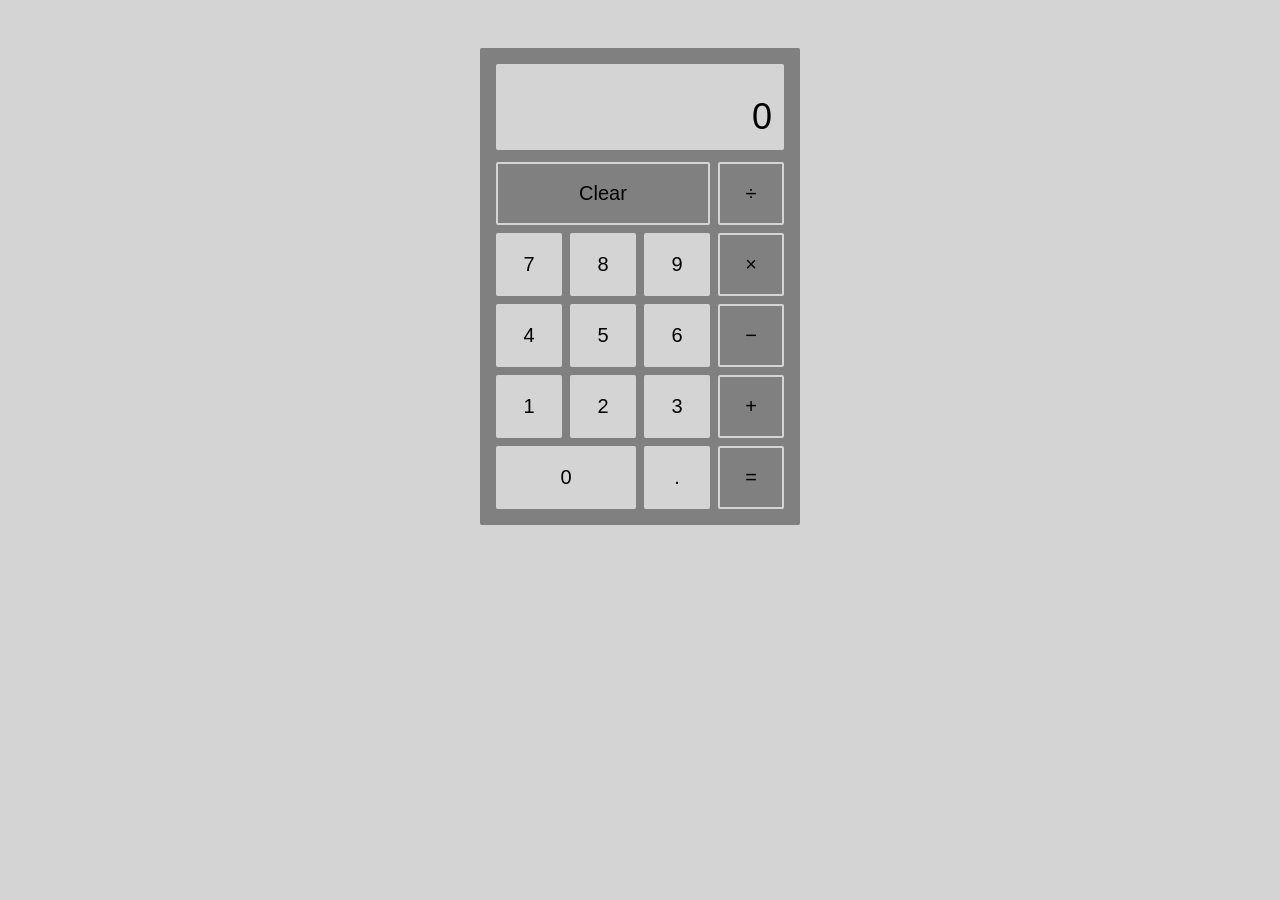
<file: Calculator/index.html>
<!DOCTYPE html>
<html lang="en">
    <head>
        <meta charset="UTF-8">
        <meta name="viewport" content="width=device-width, initial-scale=1.0">
        <title>Document</title>
        <link rel="stylesheet" href="style.css">
    </head>
    <body>
        <div id="calculator">
            <div id="screen">
                <p id="expression"></p>
                <p id="display">0</p>
            </div>
            <div id="buttons">
                <button class="clear" onclick="clearAll()">Clear</button>
                <button class="operator" onclick="pressOperator('/')">&divide;</button>

                <button onclick="pressDigit('7')">7</button>
                <button onclick="pressDigit('8')">8</button>
                <button onclick="pressDigit('9')">9</button>
                <button class="operator" onclick="pressOperator('*')">&times;</button>

                <button onclick="pressDigit('4')">4</button>
                <button onclick="pressDigit('5')">5</button>
                <button onclick="pressDigit('6')">6</button>
                <button class="operator" onclick="pressOperator('-')">&minus;</button>

                <button onclick="pressDigit('1')">1</button>
                <button onclick="pressDigit('2')">2</button>
                <button onclick="pressDigit('3')">3</button>
                <button class="operator" onclick="pressOperator('+')">+</button>

                <button class="zero" onclick="pressDigit('0')">0</button>
                <button onclick="pressDigit('.')">.</button>
                <button class="equals" onclick="pressEquals()">=</button>

            </div>
        </div>
        <script src="script.js"></script>
    </body>
</html>
</file>
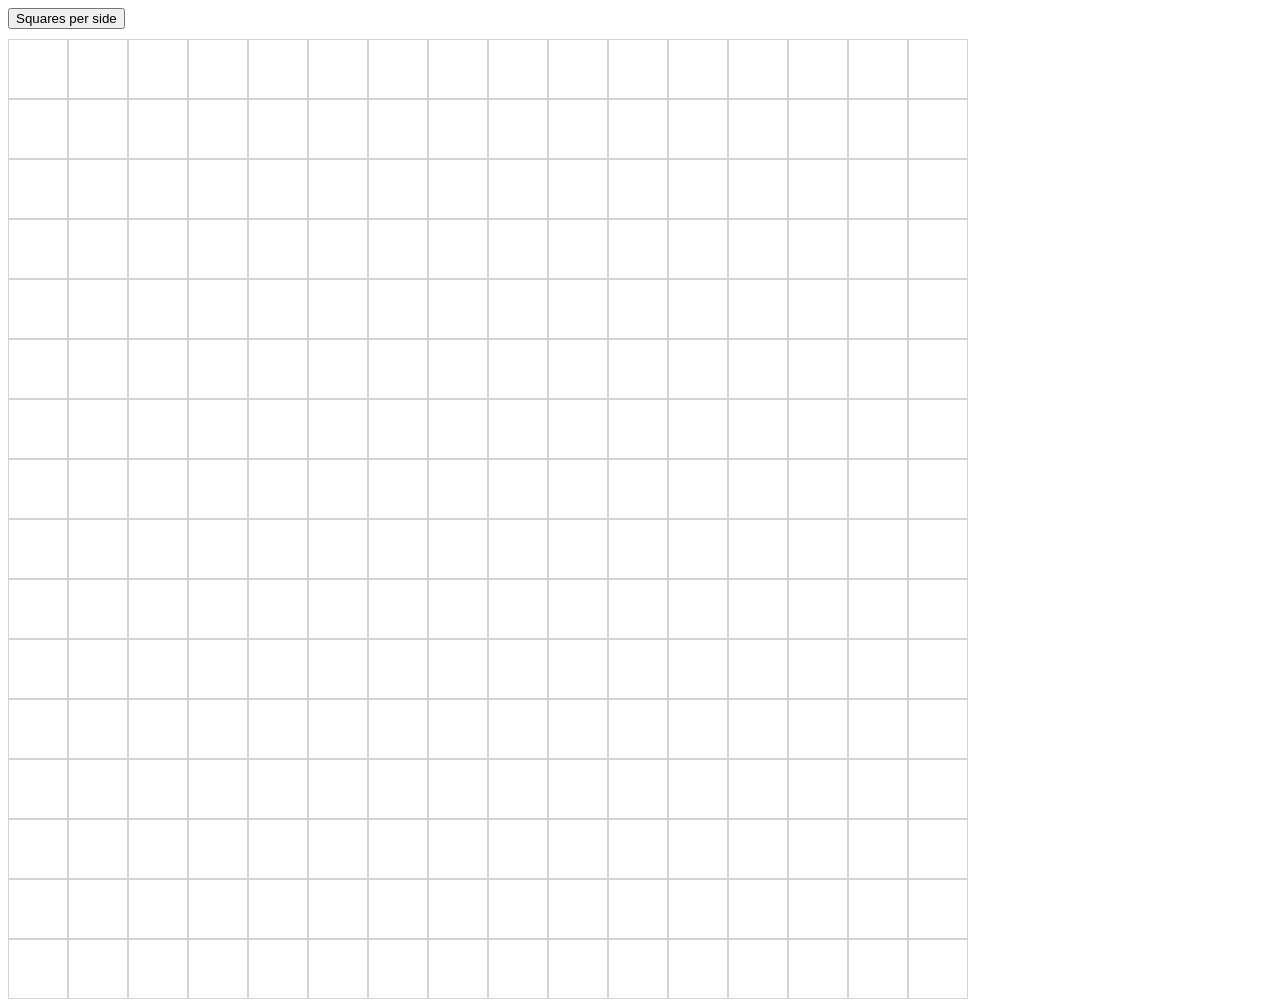
<file: Etch-a-Sketch/index.html>
<!DOCTYPE html>
<html lang="en">
    <head>
        <meta charset="UTF-8">
        <meta name="viewport" content="width=device-width, initial-scale=1.0">
        <title>Etch-a-Sketch</title>
        <link rel="stylesheet" href="style.css">
    </head>

    <body>
        <button id="resizeBtn">Squares per side</button>
        <div id="container"></div>

        <script src="script.js"></script>
    </body>
</html>
</file>
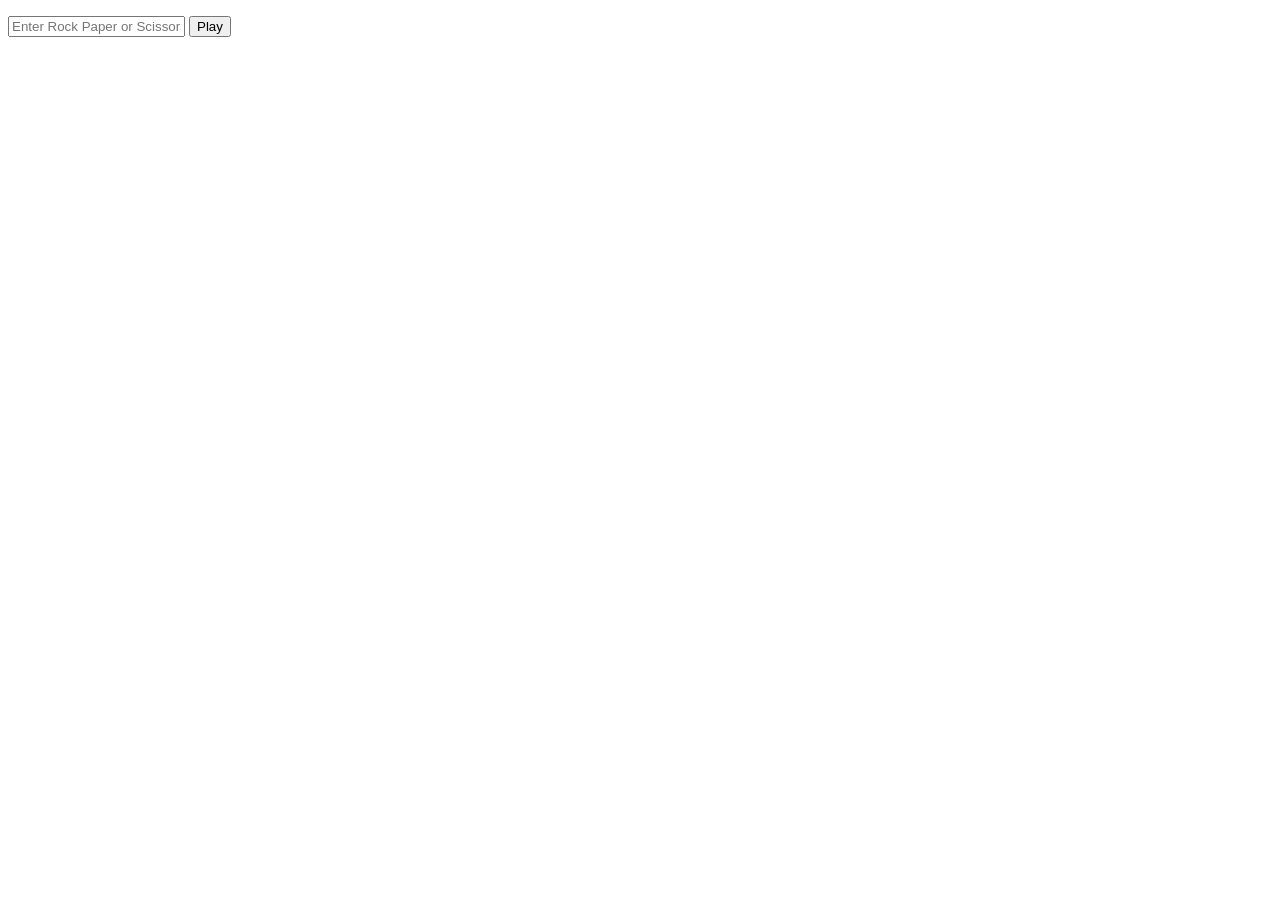
<file: Rock Paper Scissors/index.html>
<!DOCTYPE html>
<html lang="en">
    <head>
        <meta charset="UTF-8">
        <meta name="viewport" content="width=device-width, initial-scale=1.0">
        <title>Document</title>
    </head>

    <body>
        <p id="rounds"></p>
        <p id="scores"></p>
        <input type="text" id="userInput" placeholder="Enter Rock Paper or Scissors">
        <button onclick="overallResult()">Play</button>
        <p id="output"></p>
        <p id="winState"></p>

        <script src="javascript.js"></script>
    </body>
</html>
</file>
<file: Calculator/style.css>
* {
    box-sizing: border-box;
}

body {
    display: flex;
    justify-content: center;
    padding-top: 40px;
    font-family: Arial, sans-serif;
    background-color: #d4d4d4;
}

#calculator {
    width: 320px;
    padding: 16px;
    border-radius: 2px;
    background-color: #808080;
}

#screen {
    margin-bottom: 12px;
    padding: 12px;
    border-radius: 2px;
    background-color: #d4d4d4;
    text-align: right;
    overflow: hidden;
}

#expression {
    margin: 0;
    min-height: 20px;
    font-size: 16px;
    color: #808080;
}

#display {
    margin: 0;
    font-size: 36px;
    white-space: nowrap;
    overflow: hidden;
}

#buttons {
    display: grid;
    grid-template-columns: repeat(4, 1fr);
    gap: 8px;
}

button {
    padding: 18px 0;
    border: none;
    border-radius: 2px;
    font-size: 20px;
    cursor: pointer;
    background-color: #d4d4d4;
}

button:hover {
    filter: brightness(1.1);
}

.operator {
    border: 2px solid #d4d4d4;
    background-color: #808080;
}

.equals {
    border: 2px solid #d4d4d4;
    background-color: #808080;
}

.clear {
    grid-column: span 3;
    border: 2px solid #d4d4d4;
    background-color: #808080;
}

.zero {
    grid-column: span 2;
}
</file>
<file: Etch-a-Sketch/style.css>
* {
    box-sizing: border-box;
}

#container {
    display: flex;
    flex-wrap: wrap;
    width: 960px;
    height: 960px;
    margin-top: 10px;
}

.square {
    border: 1px solid lightgray;
}
</file>
